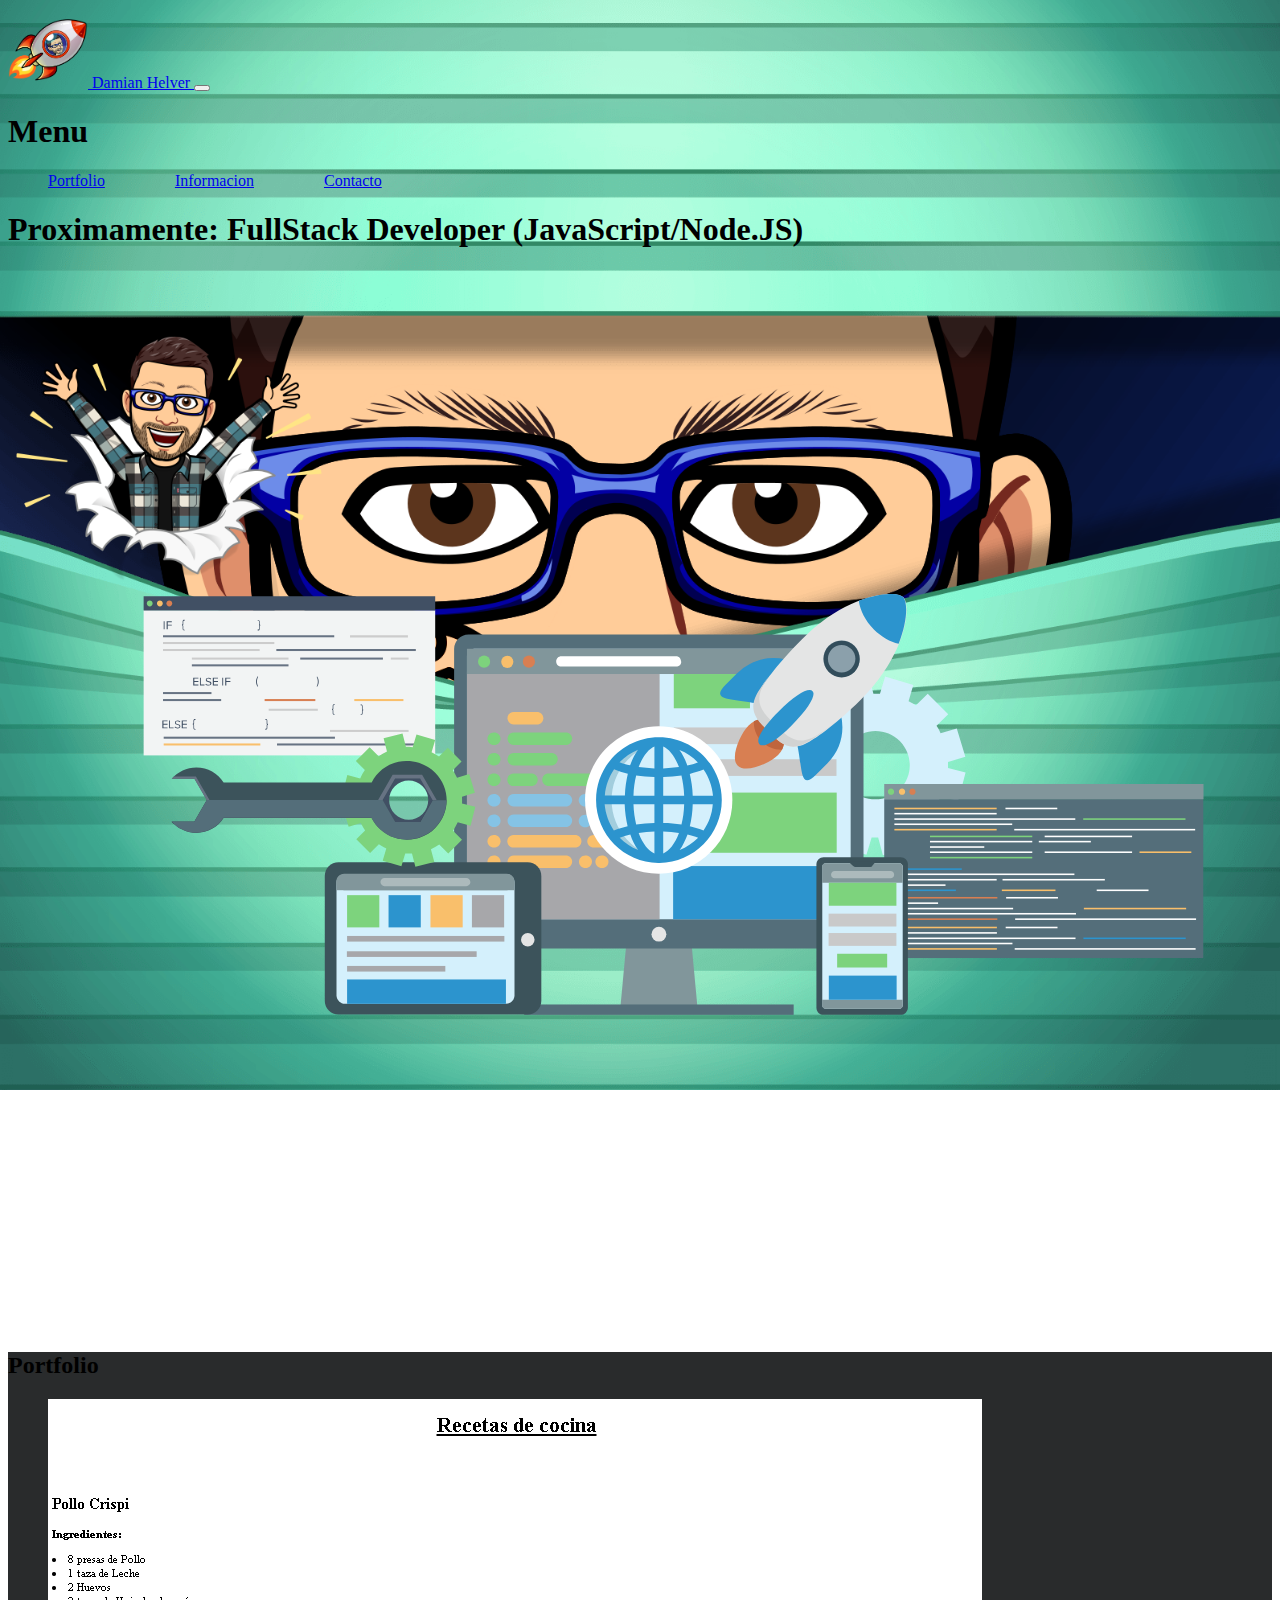
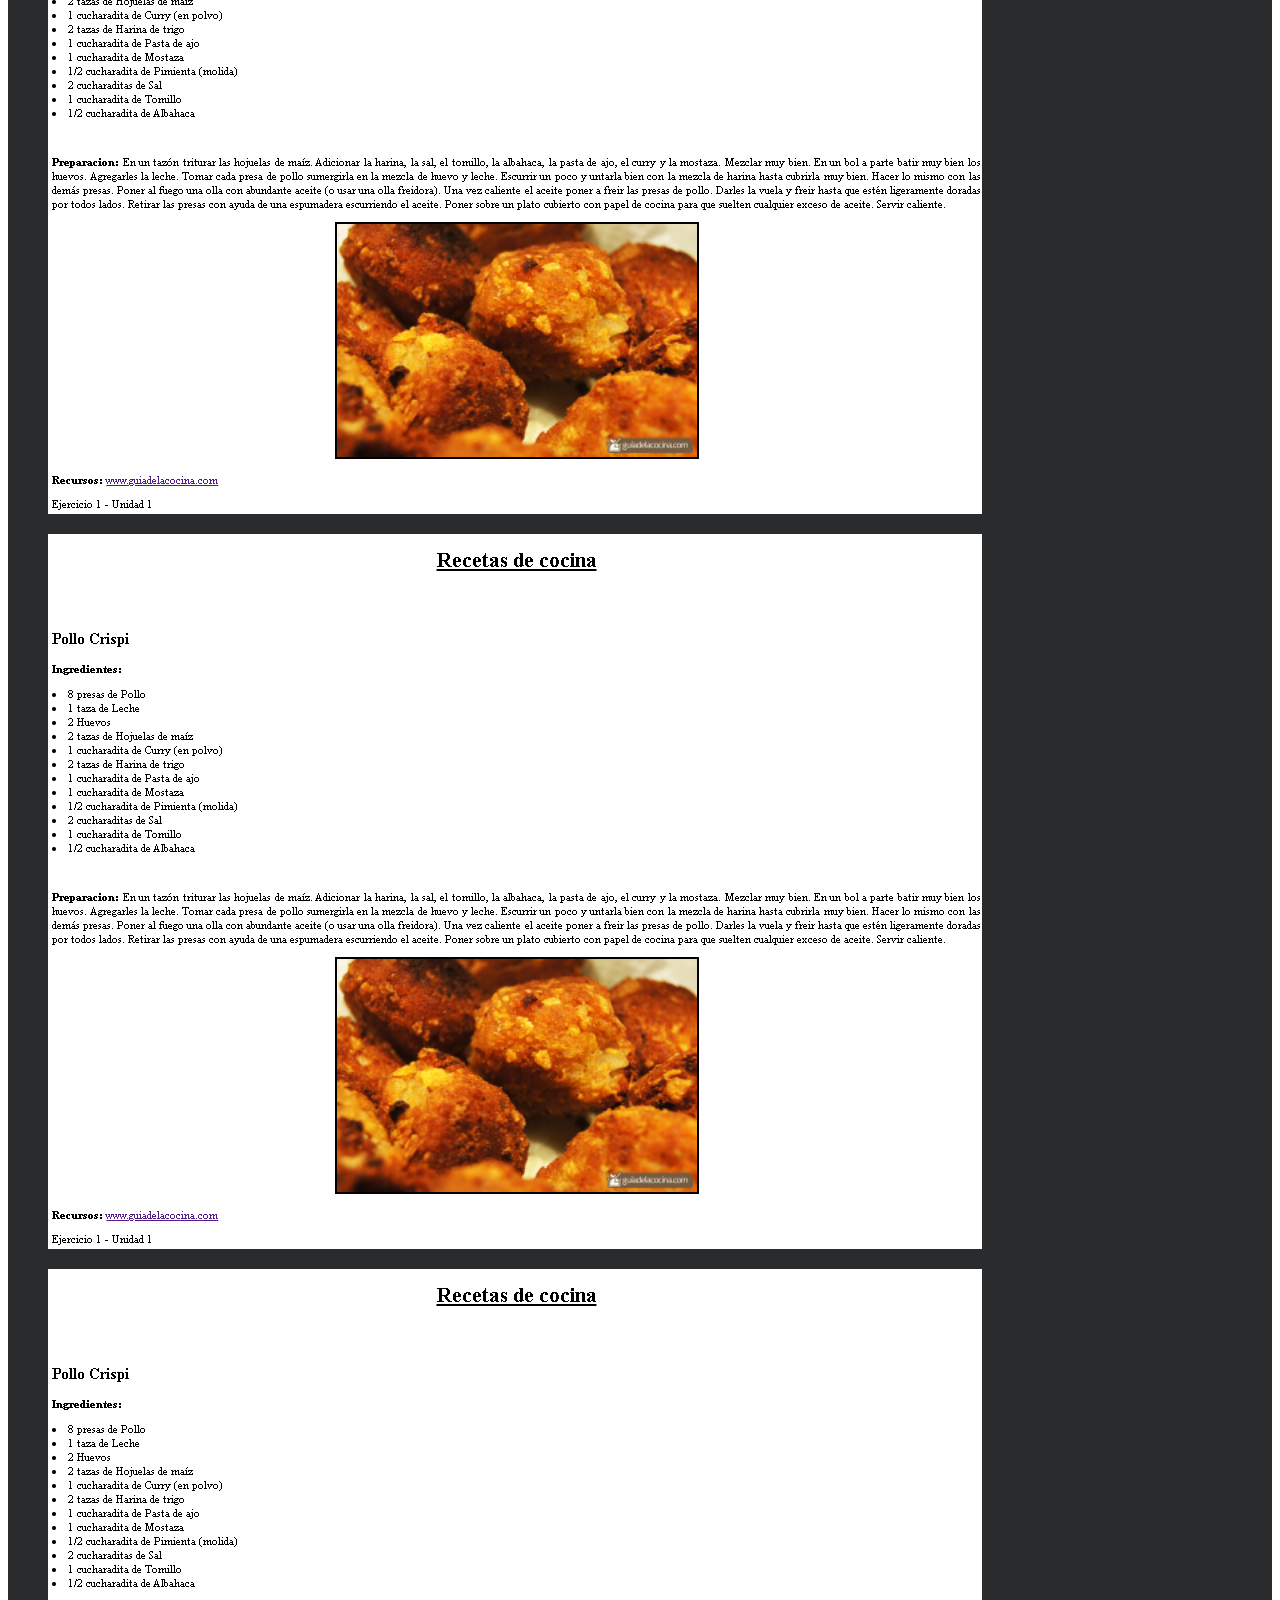
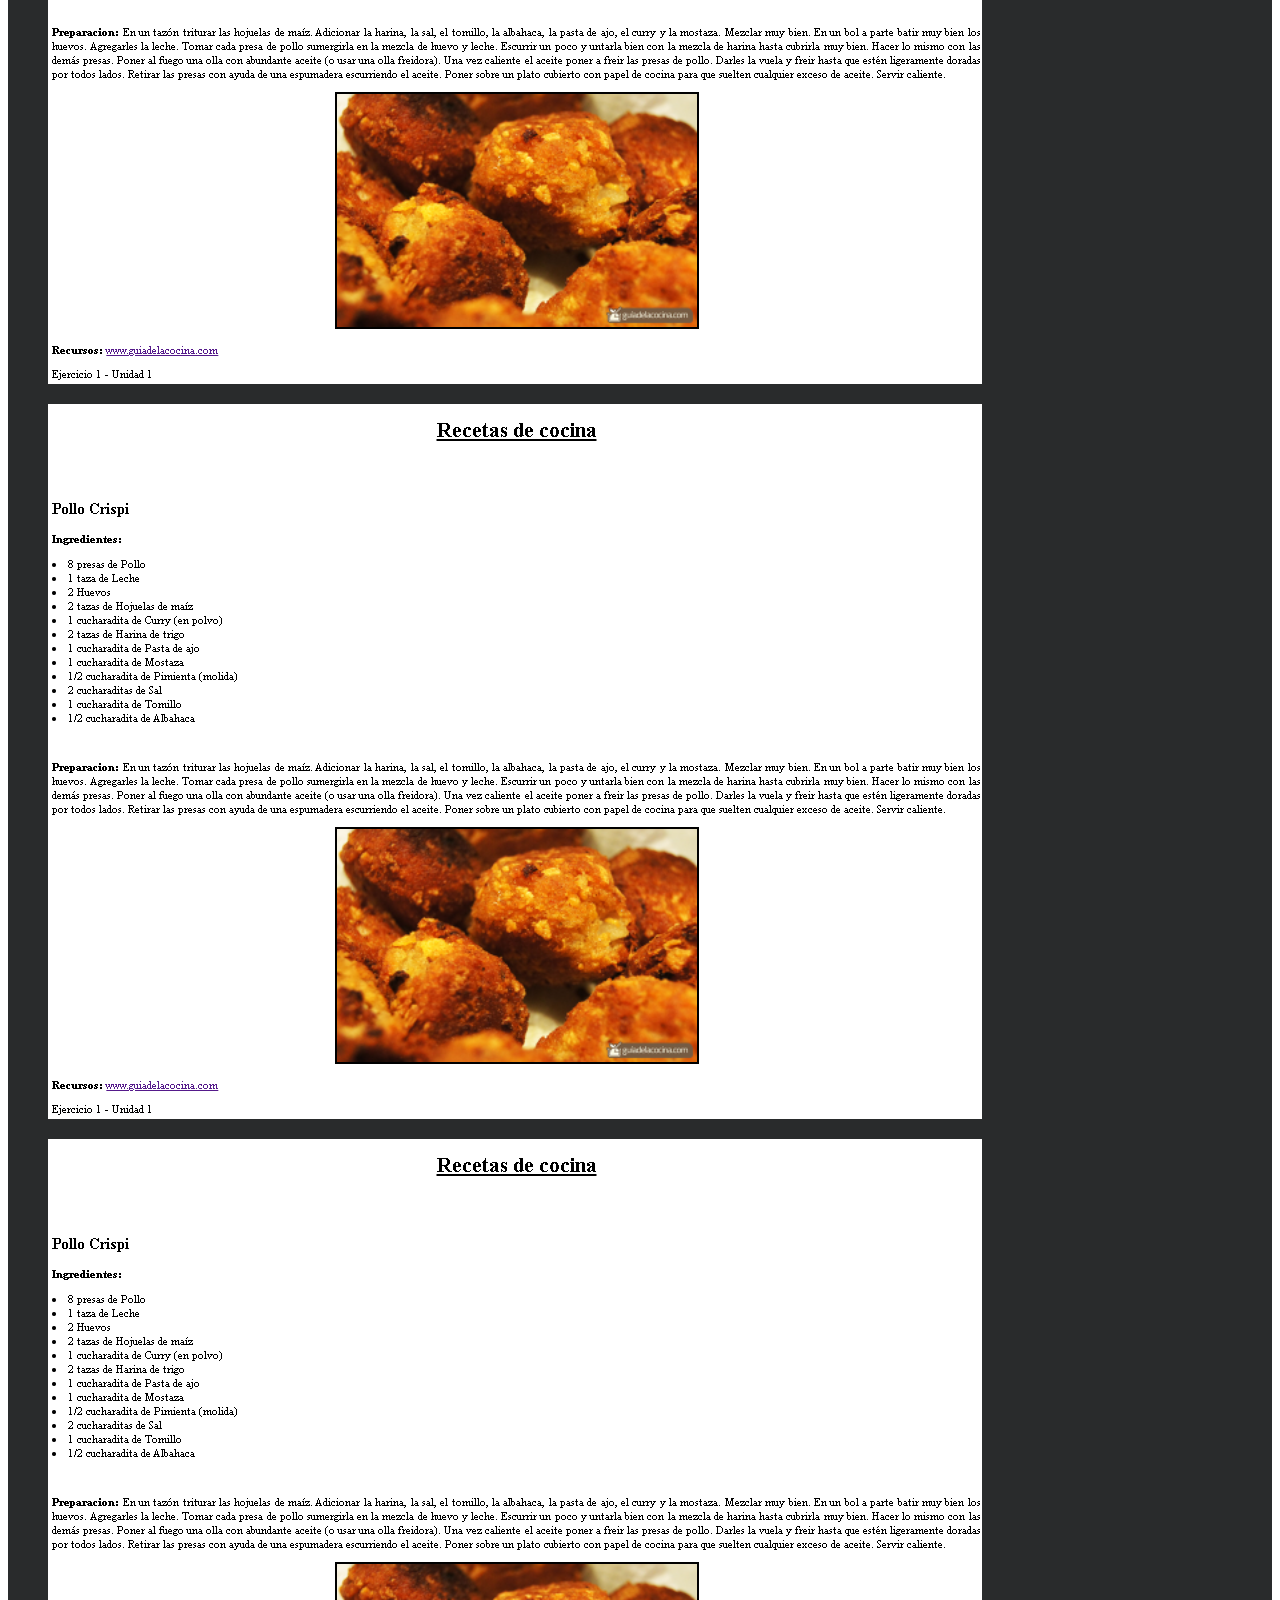
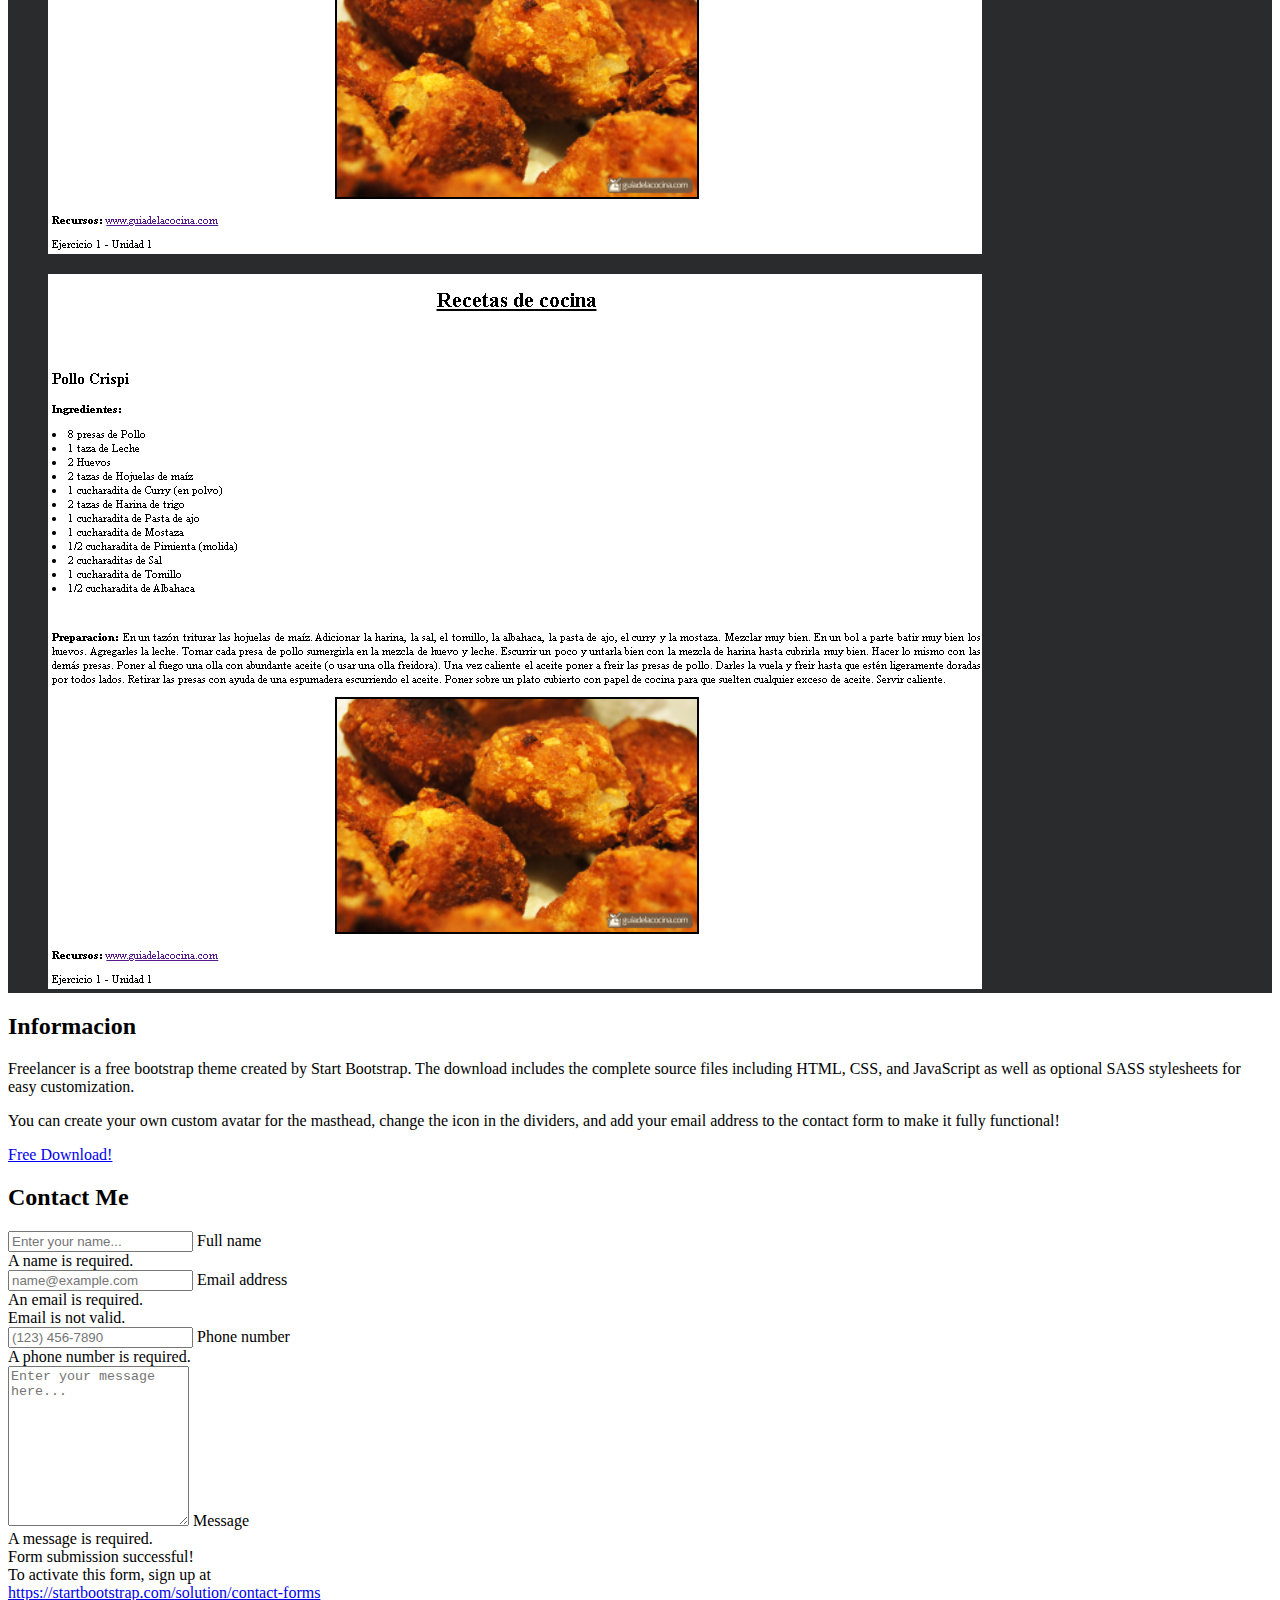
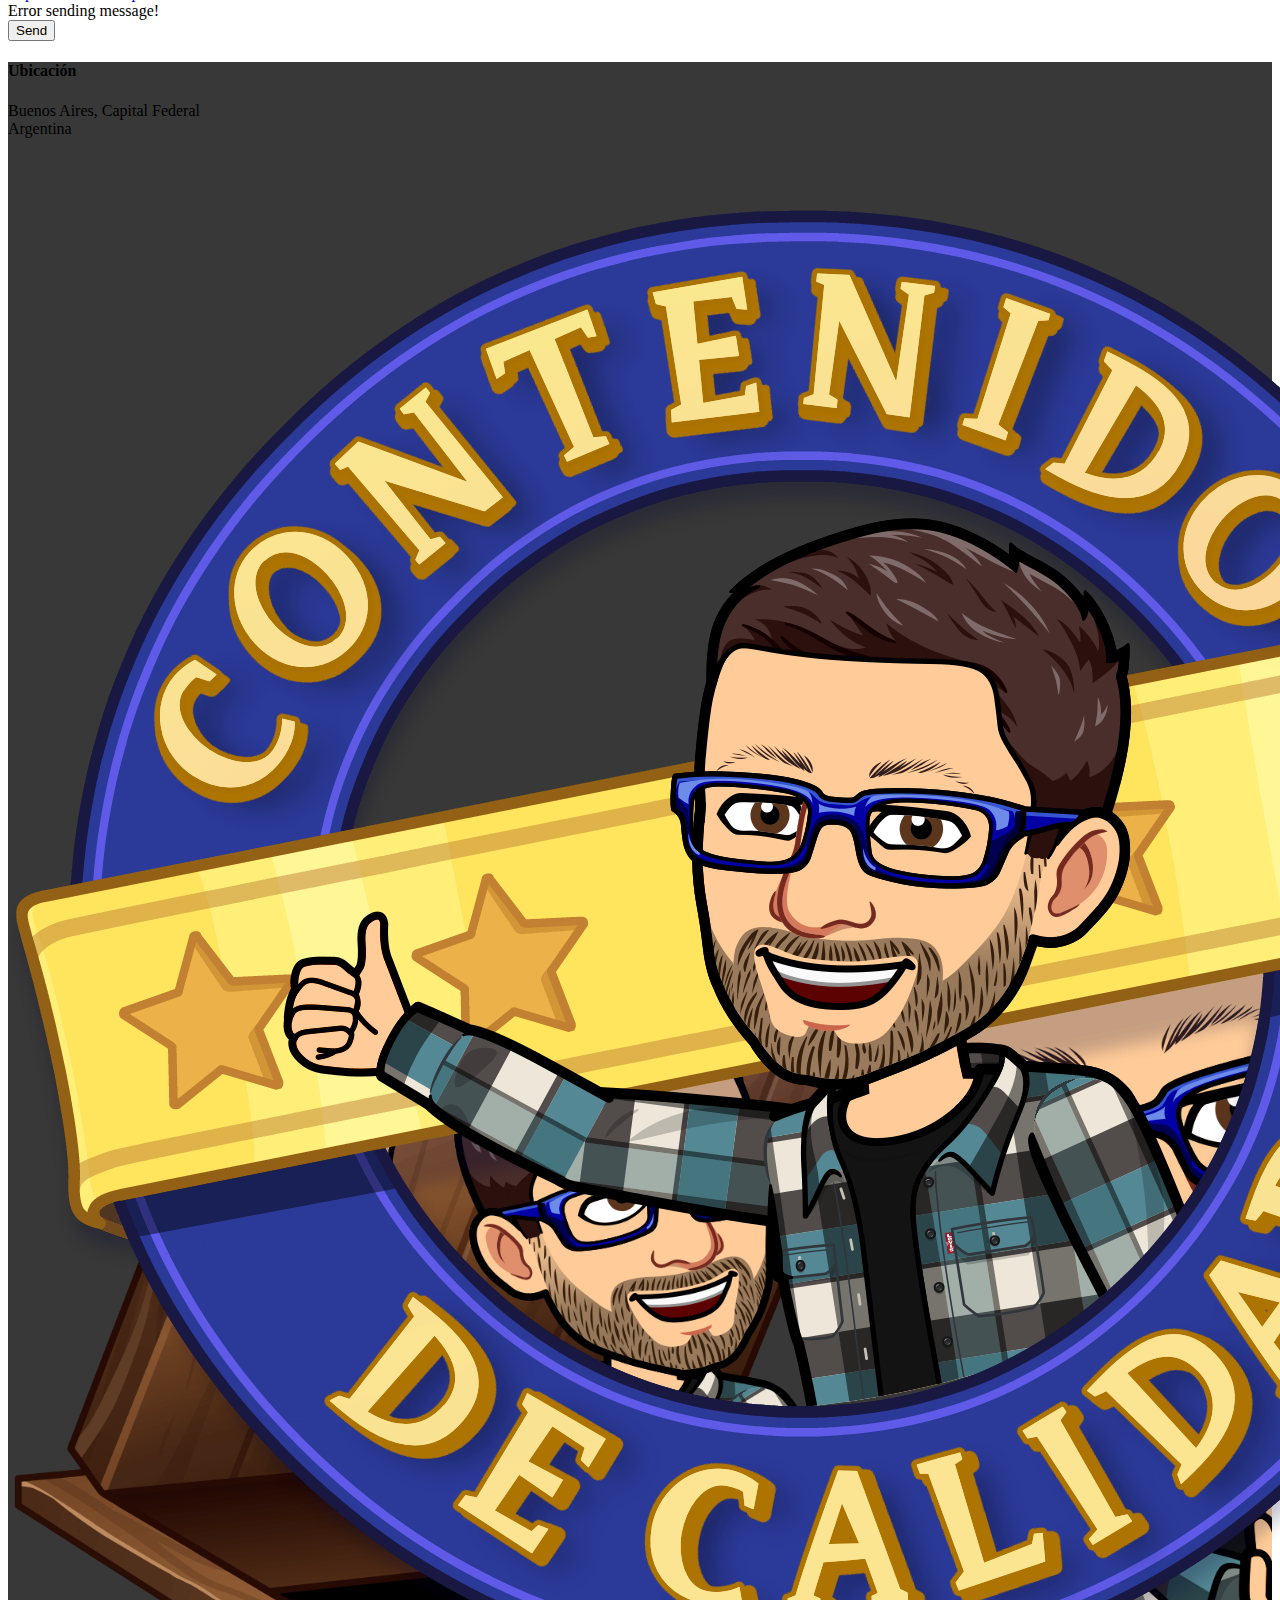
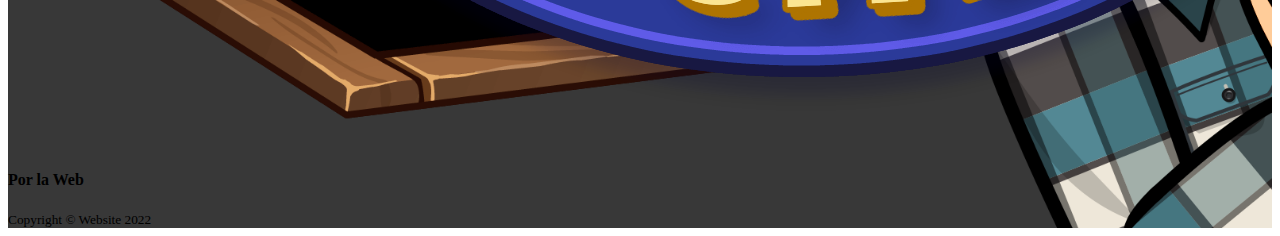
<file: index.html>
<!DOCTYPE html>
<html lang="en">

<head>
    <meta charset="UTF-8">
    <meta http-equiv="X-UA-Compatible" content="IE=edge">
    <meta name="viewport" content="width=device-width, initial-scale=1.0">
    <link href="https://cdn.jsdelivr.net/npm/bootstrap@5.1.3/dist/css/bootstrap.min.css" rel="stylesheet"
        integrity="sha384-1BmE4kWBq78iYhFldvKuhfTAU6auU8tT94WrHftjDbrCEXSU1oBoqyl2QvZ6jIW3" crossorigin="anonymous">
    <script src="https://cdn.jsdelivr.net/npm/bootstrap@5.1.3/dist/js/bootstrap.bundle.min.js"
        integrity="sha384-ka7Sk0Gln4gmtz2MlQnikT1wXgYsOg+OMhuP+IlRH9sENBO0LRn5q+8nbTov4+1p"
        crossorigin="anonymous"></script>
    <link href="css/styles.css" rel="stylesheet" />
    <title>DAMIANH - PRESENTACION</title>
</head>

<body id="page-top">
    <!-- Navigation-->
    <nav class="navbar navbar-expand-lg navbar-dark bg-dark is-scroll-up">
        <div class="container">
            <a class="navbar-brand" href="#">
                <img class="nav-img img-fluid" src="./img/logo.png" alt="">
                Damian Helver
            </a>
            <button class="navbar-toggler" type="button" data-bs-toggle="offcanvas" data-bs-target="#offcanvasmenu">
                <span class="navbar-toggler-icon"></span>
            </button>
            <div class="text-white bg-dark offcanvas offcanvas-end" id="offcanvasmenu">
                <div class="offcanvas-header">
                    <h1 class="offcanvas-title">Menu</h1>
                </div>
                <ul class="menu navbar-nav offcanvas-body">
                    <li class="nav-item mx-0 mx-lg-1"><a class="nav-link py-3 px-0 px-lg-3 rounded"
                            href="#portfolio">Portfolio</a></li>
                    <li class="nav-item mx-0 mx-lg-1"><a class="nav-link py-3 px-0 px-lg-3 rounded"
                            href="#informacion">Informacion</a>
                    </li>
                    <li class="nav-item mx-0 mx-lg-1"><a class="nav-link py-3 px-0 px-lg-3 rounded"
                            href="#contacto">Contacto</a></li>
                </ul>
            </div>
        </div>
    </nav>
    <!-- Headerd-->
    <!-- <div class="wrap" id="wrap"> -->



    <header class="bg-dark text-white text-center">
        <div class="container d-flex align-items-center flex-column">
            <!-- Masthead Heading-->
            <h1 class="mt-5">Proximamente: FullStack Developer (JavaScript/Node.JS)</h1>
            <!-- Masthead Avatar Image-->
            <img class="header-img" src="./img/wall_burst.png" alt="Avatar Wall Burst" />
            <!-- <h4 class="mt-1">Damian Helver</h4> -->
            <img class="svg-img mt-4" src="./img/web-development-services_1.svg"></img>
        </div>
    </header>
    <br>
    <br>
    <br>
    <br>
    <br>
    <br>
    <br>
    <br>
    <br>
    <br>
    <br>
    <br>
    <br>
    <br>
    <br>
    <br>
    <!-- Portfolio Section-->
    <section class="portfolio text-center" id="portfolio">
        <div class="container">
            <!-- Portfolio Section Heading-->
            <h2 class="text-center text-uppercase text-secondary">Portfolio</h2>
            <!-- Icon Divider-->
            <!-- <div class="divider-custom">
                <div class="divider-custom-line"></div>
                <div class="divider-custom-icon"><i class="fas fa-star"></i></div>
                <div class="divider-custom-line"></div>
            </div> -->
            <!-- Portfolio Grid Items-->
            <div class="row justify-content-center">
                <!-- Portfolio Item 1-->
                <div class="col-md-6 col-lg-4 mb-5">
                    <figure class="portfolio-item">
                        <img class="image img-fluid" src="./img/portfolio/TP1.png" alt="..." />
                        <div class="middle">
                            <div class="text">High-end, custom residential renovaters serving Fraser Valley homeowners.
                            </div>
                        </div>
                    </figure>
                </div>
                <!-- Portfolio Item 2-->
                <div class="col-md-6 col-lg-4 mb-5">
                    <figure class="portfolio-item">
                        <img class="image img-fluid" src="./img/portfolio/TP1.png" alt="..." />
                        <div class="middle">
                            <div class="text">High-end, custom residential renovaters serving Fraser Valley homeowners.
                            </div>
                        </div>
                    </figure>
                </div>
                <!-- Portfolio Item 3-->
                <div class="col-md-6 col-lg-4 mb-5">
                    <figure class="portfolio-item">
                        <img class="image img-fluid" src="./img/portfolio/TP1.png" alt="..." />
                        <div class="middle">
                            <div class="text">High-end, custom residential renovaters serving Fraser Valley homeowners.
                            </div>
                        </div>
                    </figure>
                </div>
                <!-- Portfolio Item 4-->
                <div class="col-md-6 col-lg-4 mb-5">
                    <figure class="portfolio-item">
                        <img class="image img-fluid" src="./img/portfolio/TP1.png" alt="..." />
                        <div class="middle">
                            <div class="text">High-end, custom residential renovaters serving Fraser Valley homeowners.
                            </div>
                        </div>
                    </figure>
                </div>
                <!-- Portfolio Item 5-->
                <div class="col-md-6 col-lg-4 mb-5">
                    <figure class="portfolio-item">
                        <img class="image img-fluid" src="./img/portfolio/TP1.png" alt="..." />
                        <div class="middle">
                            <div class="text">High-end, custom residential renovaters serving Fraser Valley homeowners.
                            </div>
                        </div>
                    </figure>
                </div>
                <!-- Portfolio Item 6-->
                <div class="col-md-6 col-lg-4 mb-5">
                    <figure class="portfolio-item">
                        <img class="image img-fluid" src="./img/portfolio/TP1.png" alt="..." />
                        <div class="middle">
                            <div class="text">High-end, custom residential renovaters serving Fraser Valley homeowners.
                            </div>
                        </div>
                    </figure>
                </div>
            </div>
        </div>
    </section>
    <!-- Informacion Section-->
    <section class="bg-dark text-white mb-0" id="informacion">
        <div class="container">
            <!-- Informacion Section Heading-->
            <h2 class="page-section-heading text-center text-uppercase text-white">Informacion</h2>
            <!-- Icon Divider-->
            <div class="divider-custom divider-light">
                <div class="divider-custom-line"></div>
                <div class="divider-custom-icon"><i class="fas fa-star"></i></div>
                <div class="divider-custom-line"></div>
            </div>
            <!-- Info Section Content-->
            <div class="row">
                <div class="col-lg-4 ms-auto">
                    <p class="lead">Freelancer is a free bootstrap theme created by Start Bootstrap. The download
                        includes the complete source files including HTML, CSS, and JavaScript as well as optional SASS
                        stylesheets for easy customization.</p>
                </div>
                <div class="col-lg-4 me-auto">
                    <p class="lead">You can create your own custom avatar for the masthead, change the icon in the
                        dividers, and add your email address to the contact form to make it fully functional!</p>
                </div>
            </div>
            <!-- Info Section Button-->
            <div class="text-center mt-4">
                <a class="btn btn-xl btn-outline-light" href="https://startbootstrap.com/theme/freelancer/">
                    <i class="fas fa-download me-2"></i>
                    Free Download!
                </a>
            </div>
        </div>
    </section>
    <!-- Contacto Section-->
    <section class="page-section" id="contacto">
        <div class="container">
            <!-- Contact Section Heading-->
            <h2 class="page-section-heading text-center text-uppercase text-secondary mb-0">Contact Me</h2>
            <!-- Icon Divider-->
            <div class="divider-custom">
                <div class="divider-custom-line"></div>
                <div class="divider-custom-icon"><i class="fas fa-star"></i></div>
                <div class="divider-custom-line"></div>
            </div>
            <!-- Contact Section Form-->
            <div class="row justify-content-center">
                <div class="col-lg-8 col-xl-7">
                    <!-- * * * * * * * * * * * * * * *-->
                    <!-- * * SB Forms Contact Form * *-->
                    <!-- * * * * * * * * * * * * * * *-->
                    <!-- This form is pre-integrated with SB Forms.-->
                    <!-- To make this form functional, sign up at-->
                    <!-- https://startbootstrap.com/solution/contact-forms-->
                    <!-- to get an API token!-->
                    <form id="contactForm" data-sb-form-api-token="API_TOKEN">
                        <!-- Name input-->
                        <div class="form-floating mb-3">
                            <input class="form-control" id="name" type="text" placeholder="Enter your name..."
                                data-sb-validations="required" />
                            <label for="name">Full name</label>
                            <div class="invalid-feedback" data-sb-feedback="name:required">A name is required.</div>
                        </div>
                        <!-- Email address input-->
                        <div class="form-floating mb-3">
                            <input class="form-control" id="email" type="email" placeholder="name@example.com"
                                data-sb-validations="required,email" />
                            <label for="email">Email address</label>
                            <div class="invalid-feedback" data-sb-feedback="email:required">An email is required.</div>
                            <div class="invalid-feedback" data-sb-feedback="email:email">Email is not valid.</div>
                        </div>
                        <!-- Phone number input-->
                        <div class="form-floating mb-3">
                            <input class="form-control" id="phone" type="tel" placeholder="(123) 456-7890"
                                data-sb-validations="required" />
                            <label for="phone">Phone number</label>
                            <div class="invalid-feedback" data-sb-feedback="phone:required">A phone number is required.
                            </div>
                        </div>
                        <!-- Message input-->
                        <div class="form-floating mb-3">
                            <textarea class="form-control" id="message" type="text"
                                placeholder="Enter your message here..." style="height: 10rem"
                                data-sb-validations="required"></textarea>
                            <label for="message">Message</label>
                            <div class="invalid-feedback" data-sb-feedback="message:required">A message is required.
                            </div>
                        </div>
                        <!-- Submit success message-->
                        <!---->
                        <!-- This is what your users will see when the form-->
                        <!-- has successfully submitted-->
                        <div class="d-none" id="submitSuccessMessage">
                            <div class="text-center mb-3">
                                <div class="fw-bolder">Form submission successful!</div>
                                To activate this form, sign up at
                                <br />
                                <a
                                    href="https://startbootstrap.com/solution/contact-forms">https://startbootstrap.com/solution/contact-forms</a>
                            </div>
                        </div>
                        <!-- Submit error message-->
                        <!---->
                        <!-- This is what your users will see when there is-->
                        <!-- an error submitting the form-->
                        <div class="d-none" id="submitErrorMessage">
                            <div class="text-center text-danger mb-3">Error sending message!</div>
                        </div>
                        <!-- Submit Button-->
                        <button class="btn btn-primary btn-xl disabled" id="submitButton" type="submit">Send</button>
                    </form>
                </div>
            </div>
        </div>
    </section>

    <!-- </div> -->

    <!-- Footer-->
    <footer class="footer text-center">
        <div class="container pt-2">
            <div class="row">
                <!-- Footer Location-->
                <div class="col-lg-5 mb-5 mb-lg-0">
                    <h4 class="text-uppercase mb-4">Ubicación</h4>
                    <p class="lead mb-0">
                        Buenos Aires, Capital Federal
                        <br />
                        Argentina
                    </p>
                </div>
                <div class="col-lg-2 mb-5 mb-lg-0">
                    <img class="img-fluid" src="../img/quality content.png" alt="">
                </div>
                <!-- Footer Social Icons-->
                <div class="col-lg-5 mb-5 mb-lg-0">
                    <h4 class="text-uppercase mb-4">Por la Web</h4>
                    <a class="btn btn-outline-light btn-social mx-1" href="#!"><i
                            class="fab fa-fw fa-facebook-f"></i></a>
                    <a class="btn btn-outline-light btn-social mx-1" href="#!"><i class="fab fa-fw fa-twitter"></i></a>
                    <a class="btn btn-outline-light btn-social mx-1" href="#!"><i
                            class="fab fa-fw fa-linkedin-in"></i></a>
                    <a class="btn btn-outline-light btn-social mx-1" href="#!"><i class="fab fa-fw fa-dribbble"></i></a>
                </div>
            </div>
        </div>
        <!-- Copyright Section-->
        <div class="py-4 text-white">
            <div class="container"><small>Copyright &copy; Website 2022</small></div>
        </div>
    </footer>

    <!-- Bootstrap core JS-->
    <!--<script src="https://cdn.jsdelivr.net/npm/bootstrap@5.1.3/dist/js/bootstrap.bundle.min.js"></script>-->
    <!-- Core theme JS-->
    <!--<script src="js/scripts.js"></script>-->
    <!-- * * * * * * * * * * * * * * * * * * * * * * * * * * * * * * * * * * * * * * * *-->
    <!-- * *                               SB Forms JS                               * *-->
    <!-- * * Activate your form at https://startbootstrap.com/solution/contact-forms * *-->
    <!-- * * * * * * * * * * * * * * * * * * * * * * * * * * * * * * * * * * * * * * * *-->
    <!--<script src="https://cdn.startbootstrap.com/sb-forms-latest.js"></script>-->

</body>

</html>
</file>
<file: css/styles.css>
/* Hoja de estilos */
* {
  box-sizing: border-box;
  user-select: none;
}

body{
  /* margin: 0; */
  background-image: url(../img/creepy\ blinds\ .png);
  background-attachment: fixed;
  background-repeat: no-repeat;
  background-position: center;
  background-size:cover;
}

.top-header {
  position: fixed;
  top: 0;
  left: 0;
  width: 320px;
  height: 60px;
}

.header-img{
  width: 20rem;
  height: 20rem;  
}

.nav div div ul li a {
  color: inherit;
  text-decoration: none;
}
.menu {
  list-style: none;
  margin-bottom: 0; 
  display: flex;
  /* justify-content: center; */
}
.menu li {
  margin-right: 70px;
}

.menu a {
  position: relative;
}
 
.menu a::before {
  background-color: #000000;
  content: '';
  position: absolute;
  bottom: 0;
  left: 0;
  width: 100%;
  height: 2px;
  background: linear-gradient(to right, #84cd7d, #78e890, #85ebce);
  z-index: 1;
  transform: scaleX(0);
  transform-origin: left;
  transition: transform 0.5s ease-in-out;
}
.menu a:hover::before {
  transform: scaleX(1);
}

.menu[data-animation="to-left"] a::before {
  transform-origin: right;
}


.nav-img{
  width: 5rem;
  height: 5rem;  
}

.portfolio{
  background-color: #292b2c;
}

.portfolio-item {
  position: relative;
  width: 100%;
}

.portfolio-item figure {
  opacity: 1;
  display: block;
  width: 100%;
  height: auto;
  transition: .5s ease;
  backface-visibility: hidden;
}

.middle {
  transition: .5s ease;
  opacity: 0;
  position: absolute;
  top: 50%;
  left: 50%;
  transform: translate(-50%, -50%);
  -ms-transform: translate(-50%, -50%);
  text-align: center;
}

.portfolio-item:hover .image {
  opacity: 0.1;
}

.portfolio-item:hover .middle {
  opacity: 1;
}

.portfolio-item .text {
  background-color: #04AA6D;
  color: white;
  font-size: 16px;
  padding: 16px 32px;
}

.footer{
  background: url("../img/peeking into frame with neutral face.png") right bottom no-repeat,
  url("../img/footer_trap door.png") left bottom no-repeat;
  background-size:contain;
  background-color: rgb(56, 56, 56);
}

@media screen and (max-width: 1000px) {
  .footer{
    background-size: 35%;
  }
}
</file>
